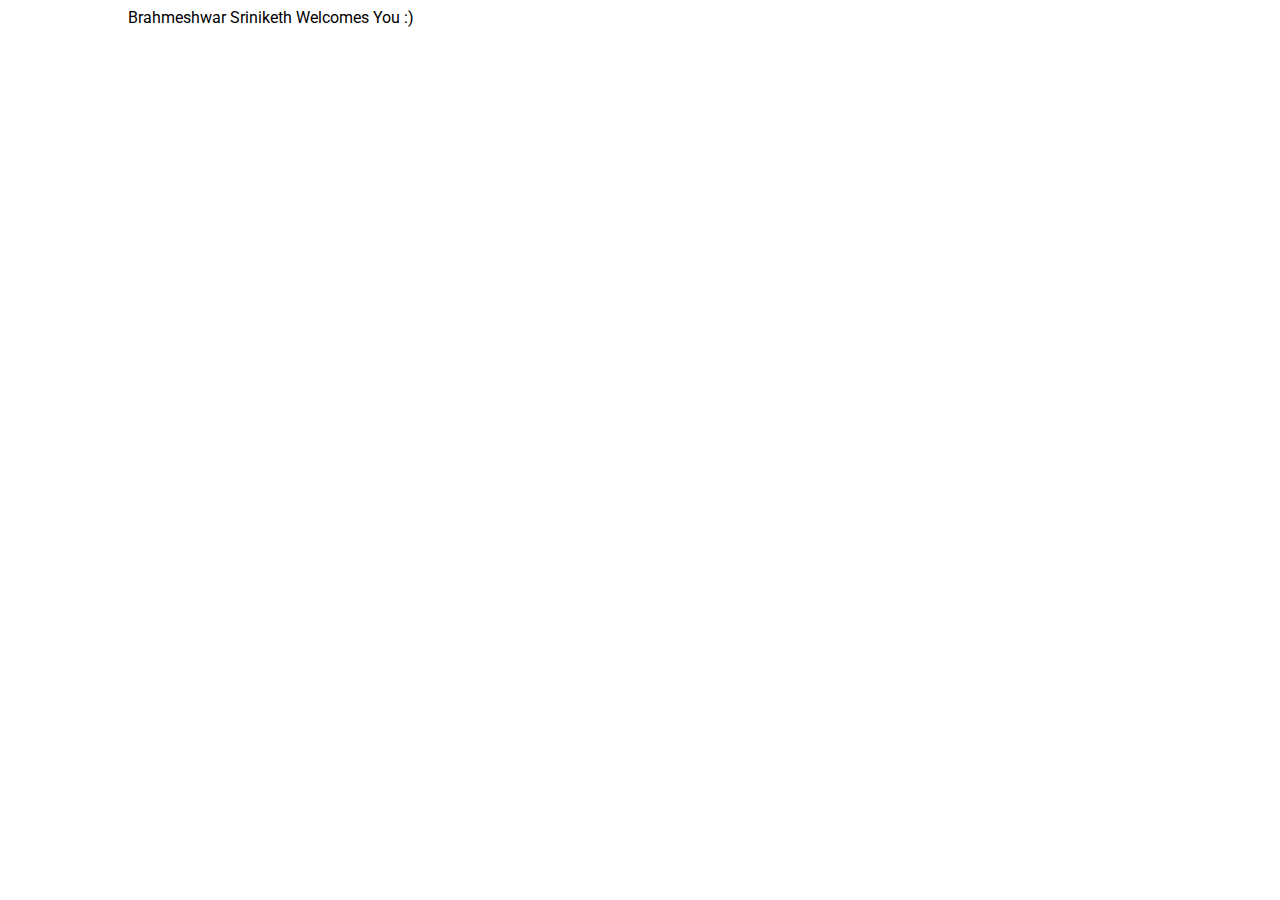
<file: index.html>
<!-- @format -->

<html>
  <head>
    <title> My Resume </title>
    <link
      href="https://fonts.googleapis.com/css?family=Open+Sans|Roboto&display=swap"
      rel="stylesheet"
    />
    <link rel="stylesheet" href="./style.css" />
    <script src="https://zeptojs.com/zepto.min.js"></script>
    <style media="print">
      @page {
        size: auto;
        margin: 10px;
      }
    </style>
    <script>
      (function (h, o, t, j, a, r) {
        h.hj =
          h.hj ||
          function () {
            (h.hj.q = h.hj.q || []).push(arguments);
          };
        h._hjSettings = { hjid: 1802795, hjsv: 6 };
        a = o.getElementsByTagName("head")[0];
        r = o.createElement("script");
        r.async = 1;
        r.src = t + h._hjSettings.hjid + j + h._hjSettings.hjsv;
        a.appendChild(r);
      })(window, document, "https://static.hotjar.com/c/hotjar-", ".js?sv=");
    </script>
    <script>
      /*ConvertCart.com-trutechtools.com*/ (function (c, o, n, v, e, r, t, s) {
        (s = c.fetch ? "f" : ""),
          (c.ccartObj = e),
          (c[e] =
            c[e] ||
            function () {
              (c[e].q = c[e].q || []).push(arguments);
            }),
          (c[e].t = Date.now()),
          (r = o.createElement(n));
        r.async = 1;
        r.src = v + s + ".js";
        t = o.getElementsByTagName(n)[0];
        t.parentNode.insertBefore(r, t);
      })(window, document, "script", "//cdn.convertcart.com/62040664", "ccart");
    </script>
  </head>
  <body>
    Brahmeshwar Sriniketh Welcomes You :)
    <!--  -->
  </body>
</html>
</file>
<file: style.css>
body {
	font-family: 'Open Sans', sans-serif;
	font-family: 'Roboto', sans-serif;
	margin-left: 10%;
	margin-right: 10%;
}
.header-div {
	margin-top: 1%;
	display: flex;
	width: 100%;
	margin-bottom: 20px;
	flex-direction: row;
}
.info-div {
	width: 70%;
	margin-top: 10px;
	bottom: 0px;
}
.info-div .name-info {
	font-size: 28px;
	position: relative;
}
.skill-item, .language-item, .personal-info-item {
	display: : 'list-item';
	margin-bottom: 0;
	background: none;
	color: #000;
	padding: 0;
}
.skills-list, .personal-info-list, .languages-list {
	margin-bottom: 30px;
}
.info-div .designation-info {
	margin-top: 5px;
	font-size: 16px;
	color: #0B366B;
}
.location-info {
	margin-top: 10px;
}
.contact-info {
	margin-top: 10px;
	display: flex;
	flex-direction: row;
}
.contact-info .email-info {
	margin: 10px;
	margin-top: 0px;
	margin-left: 0px;
}
.contact-info .email-info a {
	text-decoration: none;
	color: #000;
}
.image-div {
	width: 30%;
}
.image-div img {
	width: 90px;
	height: 110px;
	margin-top:  3px;
	margin-left: 40%;
}

.social-info .linkedin-info, .online-info{
	color: #0B366B;
	margin-top: 5px;
}
hr {
	margin-bottom: 20px;
}
.social-info .linkedin-info a, .online-info a {
	text-decoration: none;
	color: #000;
}
.header-seperator {
	height: 10px;
	fill: #0B366B;
}
.objective-div {
	width: 100%;
	margin-bottom: 20px;
}

.inline-list{
	display: inline;
	color: #fff;
	background: #0B366B;
	padding: 10px;
	margin-bottom: 10px;
	border-radius: 10px;
	margin-right: 8px;
	margin-bottom: 10px;
}
.div-title {
	color: #0B366B;
	font-size: 18px;
	font-weight: bold;
	letter-spacing: 1px;
}
.experience-list {
	list-style: none;
}
.experience-item {
	margin-bottom: 20px;
}
.position-info {
	font-size: 16px;
	font-weight: bold;
	letter-spacing: 1px;
}
.education-list {
	list-style: none;
}
.company-info {
	margin-top:5px;
	font-size: 14px;
}
.type-info {
	font-size: 14px;
}
.time-info {
	margin-top: 5px;
	font-size: 14px;
}
.loc-info {
	margin-top: 5px;
	font-size: 14px;
}
.experience-proof {
	font-size: 12px;
	color: #000;
	font-weight: bold;
	letter-spacing: 1px;
	text-decoration: none;
	margin-left: 30px;
}
.course-info {
	margin-top: 5px;
	font-size: 14px;	
}
.school-info {
	font-size: 16px;
	font-weight: bold;
	letter-spacing: 1px;
}
.grade-info {
	margin-left: 5px;
}
.languages-list {
	list-style: none;
}


.social-info {
	display: flex;
    flex-direction: column;
}
.

.print-list {
	display: 'list-item';
	margin-bottom: 0;
	background: none;
	color: #000;
	padding: 0;
}

.print-button {
	margin-left: 45%;
	padding: 6px;
	width: 100px;
	color: #fff;
	outline: none;
	background: #0B366B;
	border: none;
	cursor: pointer;
	border-radius: 20px;
}
.declaration-info {
	font-size: 14px;
	text-align: center;
	margin-bottom: 30px;
}
.certifications-list {
	list-style: decimal;
}
.certificate-item {
	line-height: 25px;
	margin-bottom: 15px;
}
.certified-by, .issued-date, .credential-id {
	font-size:14px;
}
</file>
